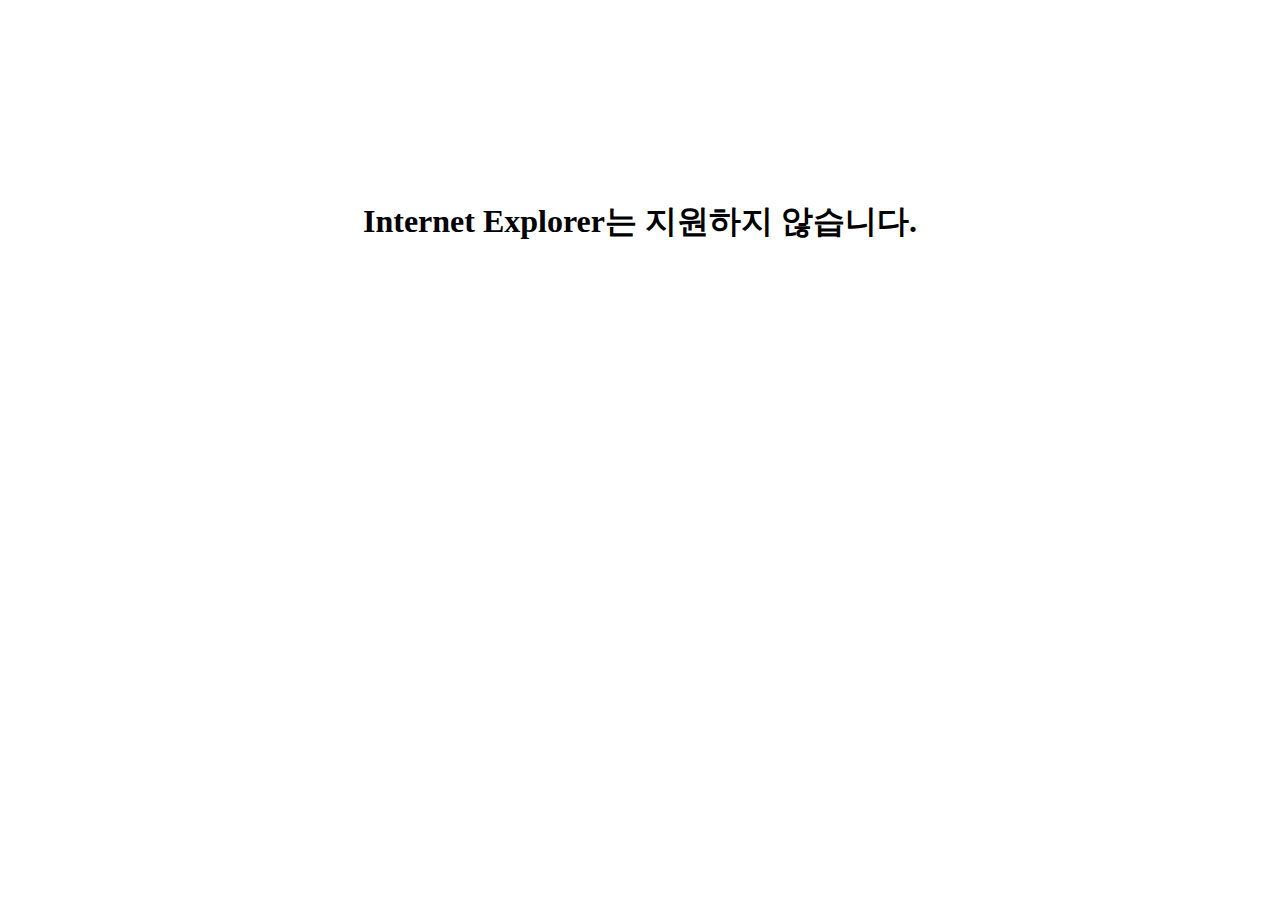
<file: ie.html>
<!DOCTYPE html>
<html lang="en">
<head>
    <meta charset="UTF-8">
    <title>IE Detected</title>
</head>
<body style="text-align: center">
    <h1 style="margin-top: 200px">Internet Explorer는 지원하지 않습니다.</h1>
</body>
</html>
</file>
